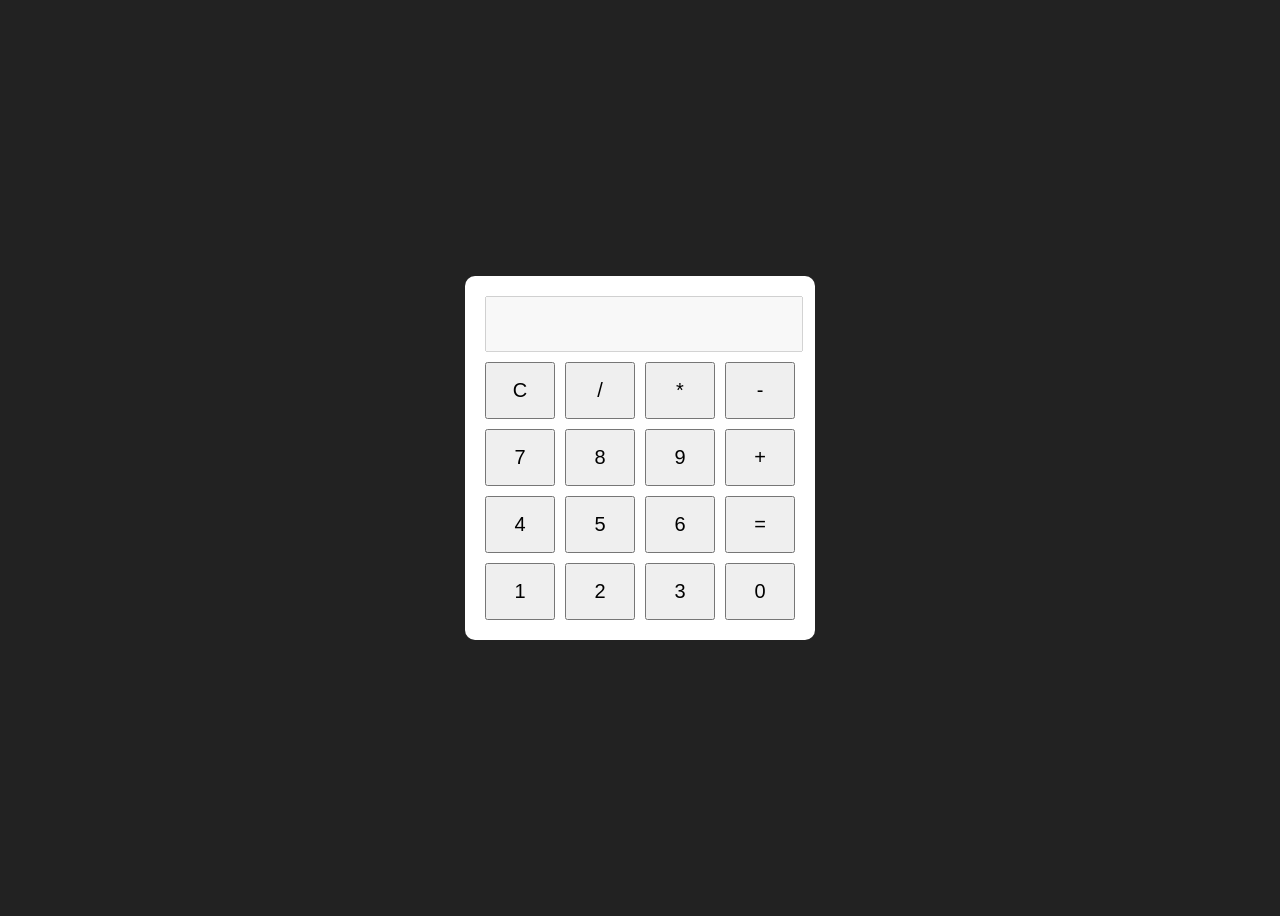
<file: CodeAlphaNischay pant Frontend Development/Calculator/index.html>
<!DOCTYPE html>
<html>
<head>
    <title>Calculator</title>
    <link rel="stylesheet" href="style.css">
</head>
<body>

<div class="calculator">
    <input type="text" id="display" disabled>

    <div class="buttons">
        <button onclick="clearDisplay()">C</button>
        <button onclick="append('/')">/</button>
        <button onclick="append('*')">*</button>
        <button onclick="append('-')">-</button>

        <button onclick="append('7')">7</button>
        <button onclick="append('8')">8</button>
        <button onclick="append('9')">9</button>
        <button onclick="append('+')">+</button>

        <button onclick="append('4')">4</button>
        <button onclick="append('5')">5</button>
        <button onclick="append('6')">6</button>
        <button onclick="calculate()">=</button>

        <button onclick="append('1')">1</button>
        <button onclick="append('2')">2</button>
        <button onclick="append('3')">3</button>
        <button onclick="append('0')">0</button>
    </div>
</div>

<script src="script.js"></script>
</body>
</html>
</file>
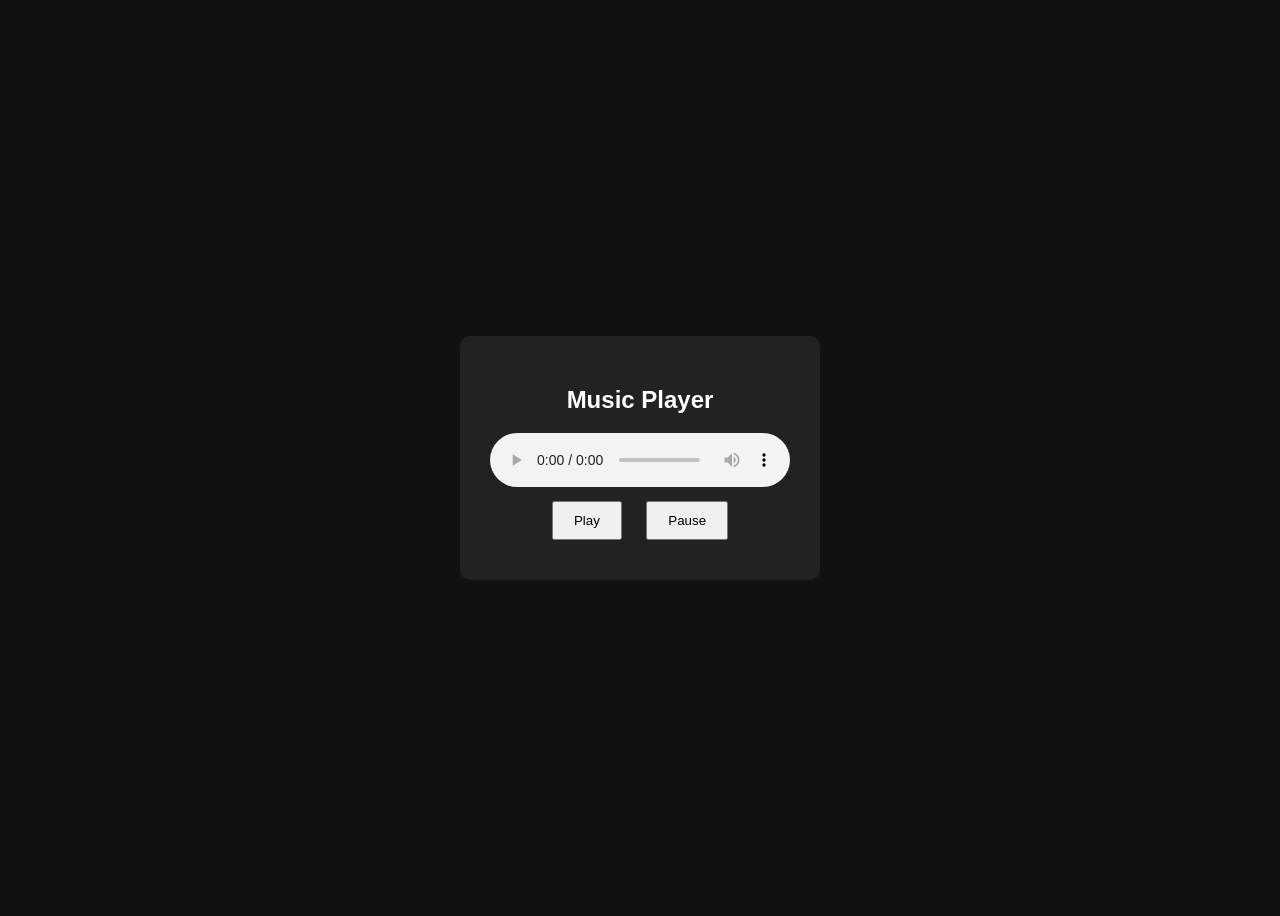
<file: CodeAlphaNischay pant Frontend Development/Music Player/index.html>
<!DOCTYPE html>
<html>
<head>
    <title>Music Player</title>
    <link rel="stylesheet" href="style.css">
</head>
<body>

<div class="player">
    <h2>Music Player</h2>

    <audio id="audio" controls>
        <source src="C:\Users\nisch\Music\chill\Golden_Brown_-_The_Stranglers(256k).mp3" type="audio/mpeg">
    </audio>

    <div>
        <button onclick="playMusic()">Play</button>
        <button onclick="pauseMusic()">Pause</button>
    </div>
</div>

<script src="script.js"></script>
</body>
</html>
</file>
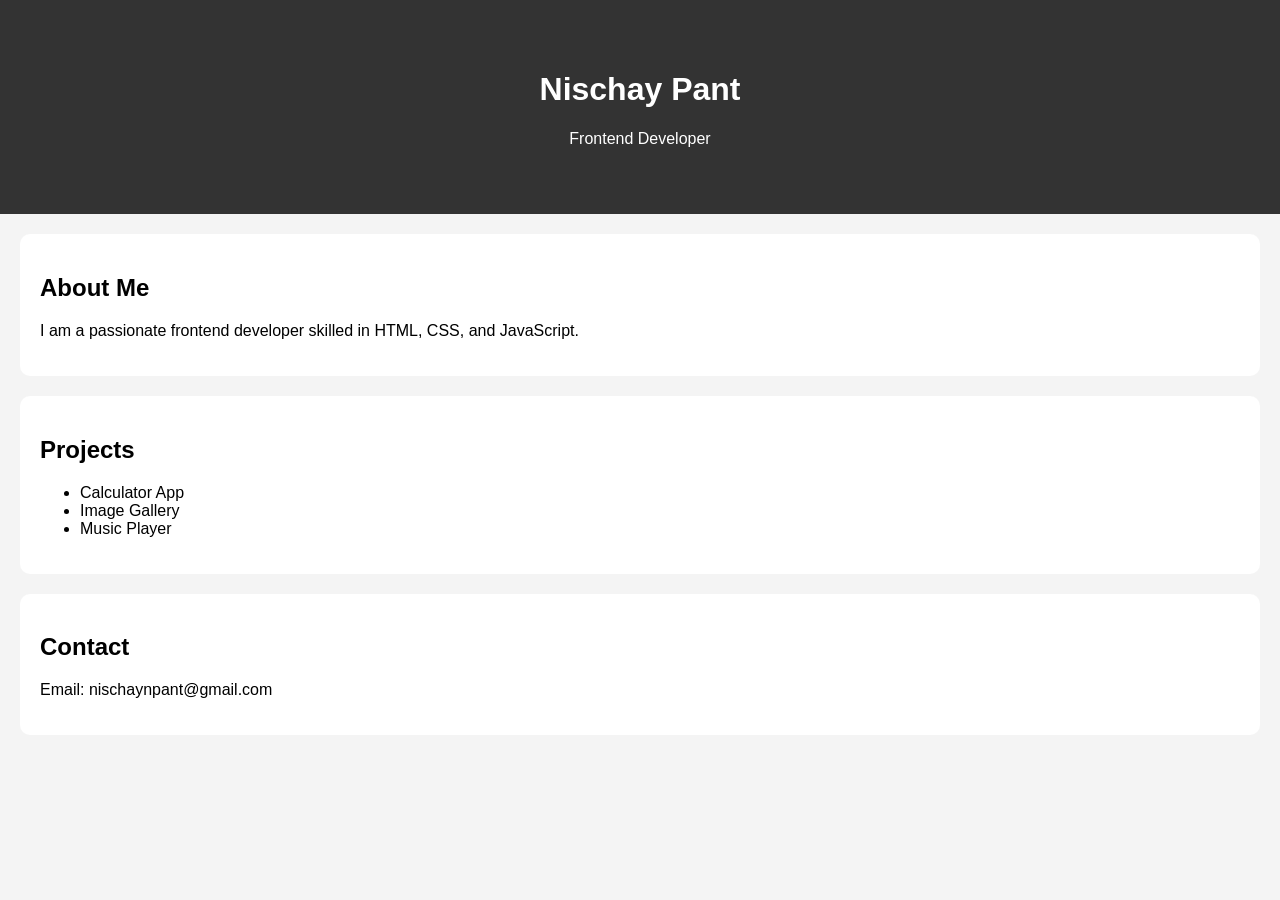
<file: CodeAlphaNischay pant Frontend Development/Portfolio Website/index.html>
<!DOCTYPE html>
<html>
<head>
    <title>Portfolio</title>
    <link rel="stylesheet" href="style.css">
</head>
<body>

<header>
    <h1>Nischay Pant</h1>
    <p>Frontend Developer</p>
</header>

<section>
    <h2>About Me</h2>
    <p>I am a passionate frontend developer skilled in HTML, CSS, and JavaScript.</p>
</section>

<section>
    <h2>Projects</h2>
    <ul>
        <li>Calculator App</li>
        <li>Image Gallery</li>
        <li>Music Player</li>
    </ul>
</section>

<section>
    <h2>Contact</h2>
    <p>Email: nischaynpant@gmail.com</p>
</section>

</body>
</html>
</file>
<file: CodeAlphaNischay pant Frontend Development/Calculator/style.css>
body {
    display: flex;
    justify-content: center;
    align-items: center;
    height: 100vh;
    background: #222;
}

.calculator {
    background: white;
    padding: 20px;
    border-radius: 10px;
}

#display {
    width: 100%;
    height: 50px;
    margin-bottom: 10px;
    font-size: 24px;
}

.buttons {
    display: grid;
    grid-template-columns: repeat(4, 70px);
    gap: 10px;
}

button {
    padding: 15px;
    font-size: 20px;
    cursor: pointer;
}
</file>
<file: CodeAlphaNischay pant Frontend Development/Music Player/style.css>
body {
    display: flex;
    justify-content: center;
    align-items: center;
    height: 100vh;
    background: #111;
    color: white;
    font-family: Arial;
}

.player {
    text-align: center;
    background: #222;
    padding: 30px;
    border-radius: 10px;
}

button {
    padding: 10px 20px;
    margin: 10px;
    cursor: pointer;
}
</file>
<file: CodeAlphaNischay pant Frontend Development/Portfolio Website/style.css>
body {
    font-family: Arial;
    margin: 0;
    padding: 0;
    background: #f4f4f4;
}

header {
    background: #333;
    color: white;
    text-align: center;
    padding: 50px;
}

section {
    padding: 20px;
    margin: 20px;
    background: white;
    border-radius: 10px;
}
</file>
